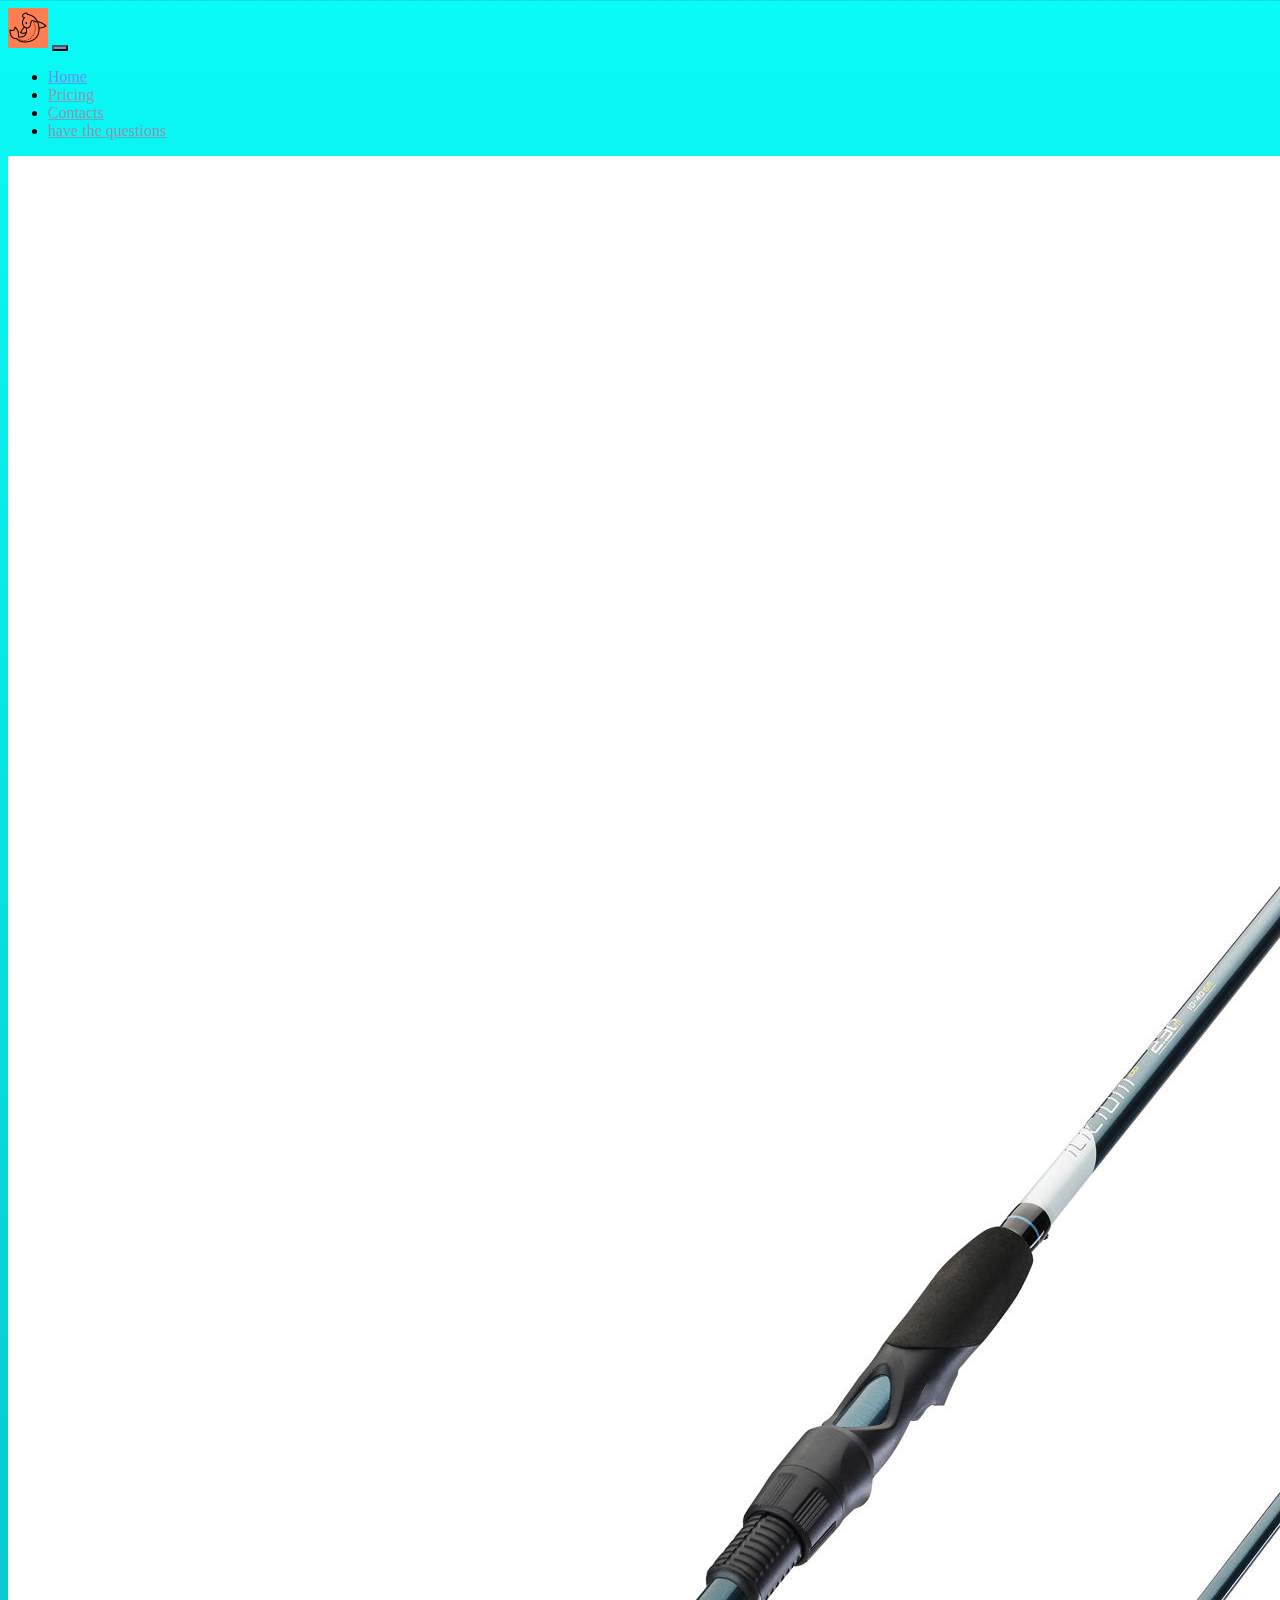
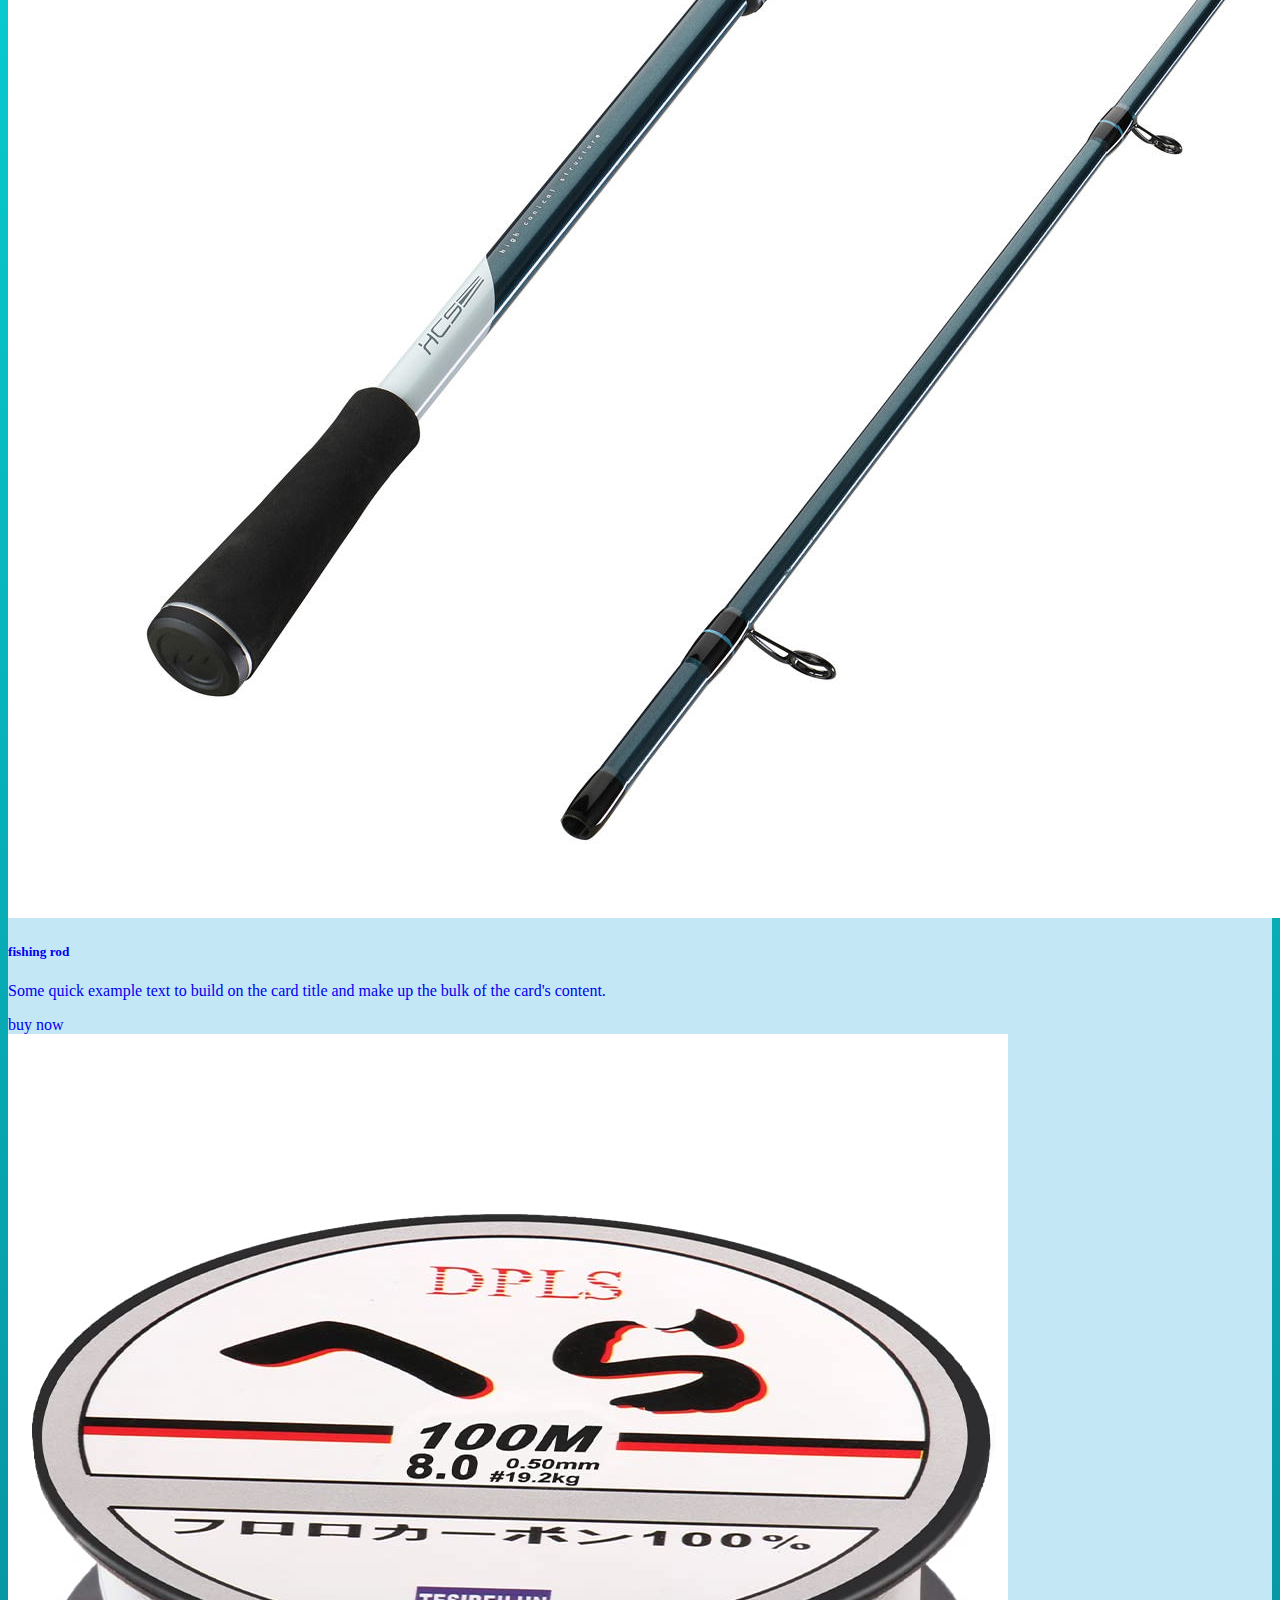
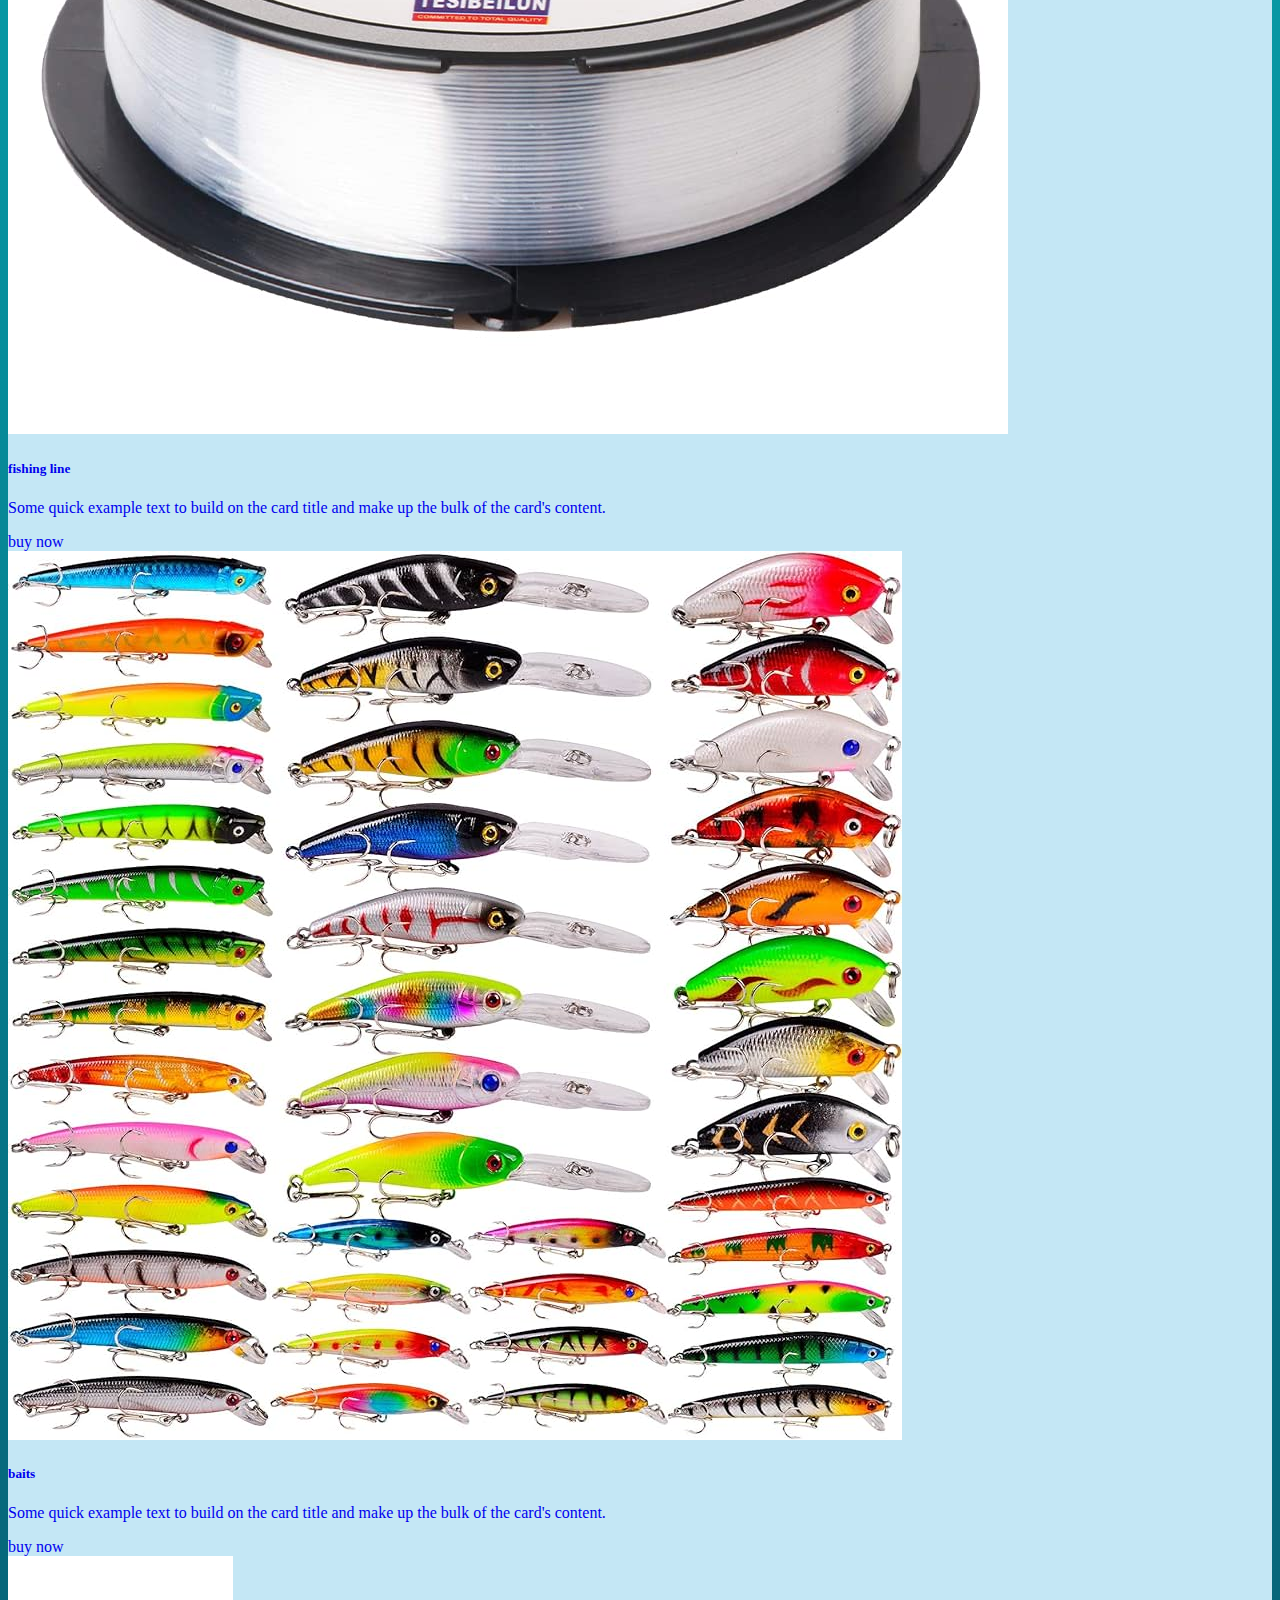
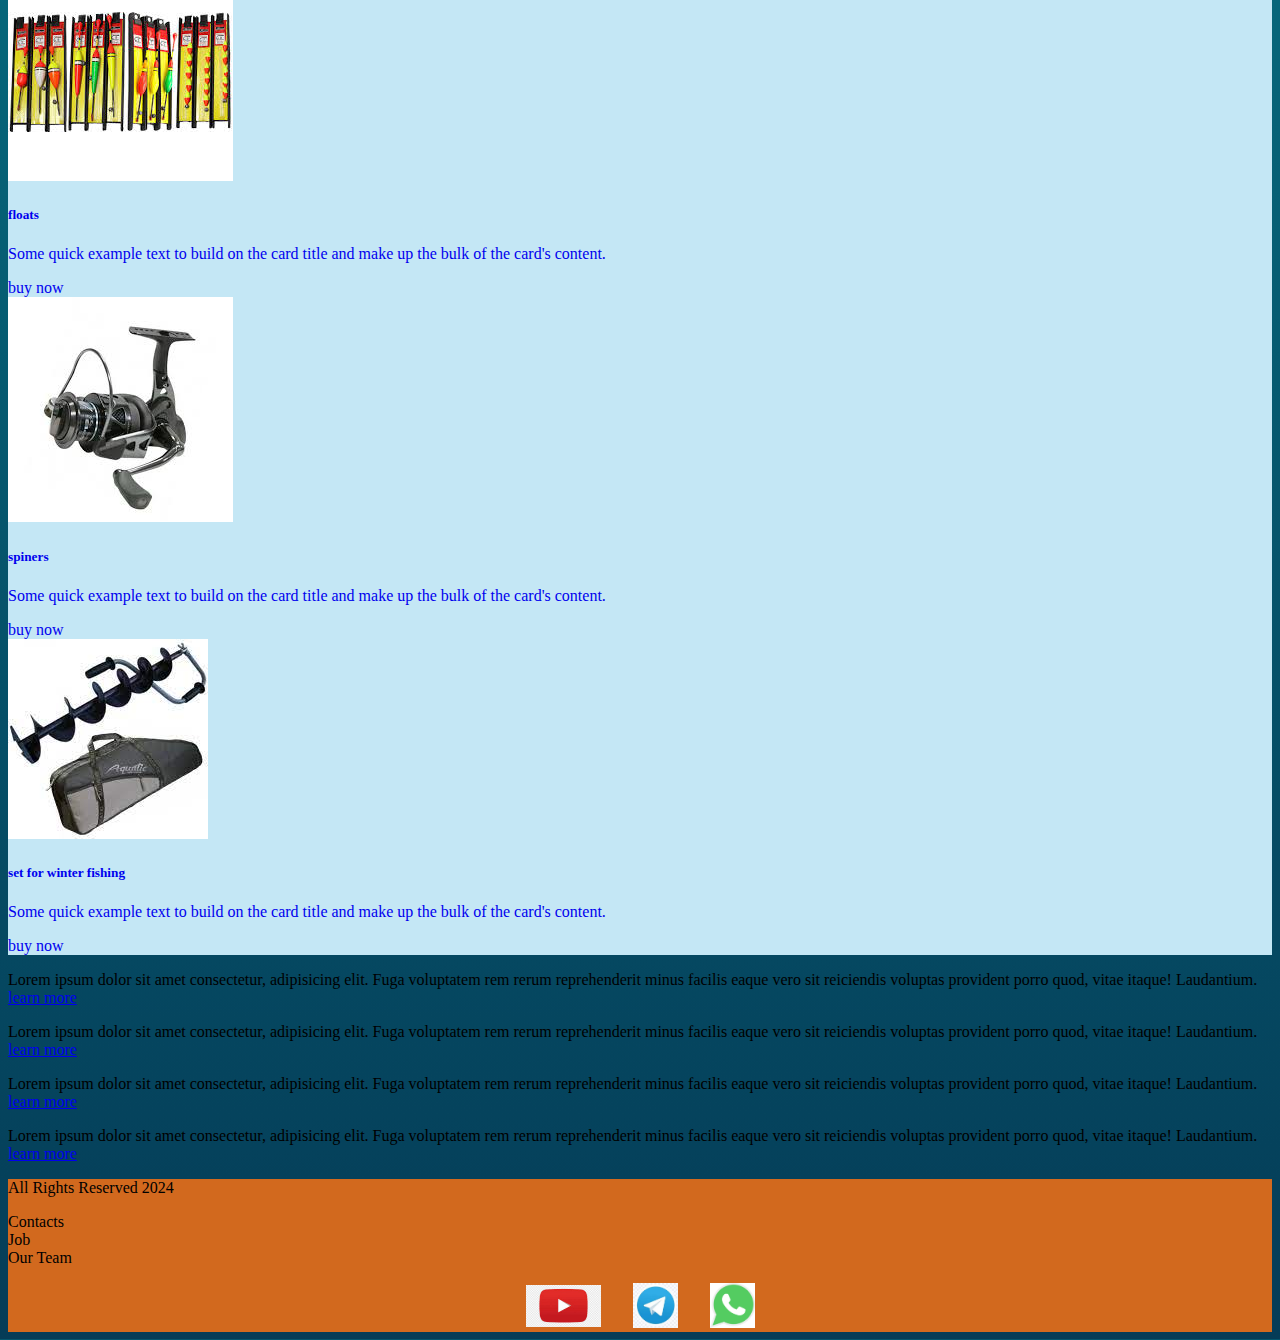
<file: index.html>
<!DOCTYPE html>
<html lang="en">
    <head>
        <meta charset="UTF-8" />
        <meta name="viewport" content="width=device-width, initial-scale=1.0" />
        <link
            href="https://cdn.jsdelivr.net/npm/bootstrap@5.3.2/dist/css/bootstrap.min.css"
            rel="stylesheet"
            integrity="sha384-T3c6CoIi6uLrA9TneNEoa7RxnatzjcDSCmG1MXxSR1GAsXEV/Dwwykc2MPK8M2HN"
            crossorigin="anonymous"
        />
        <link href="mystyle1.css" rel="stylesheet" />
        <link href="bgvideo.css" rel="stylesheet" />

        <link rel="apple-touch-icon" sizes="180x180" href="./favicon_io/apple-touch-icon.png">
        <link rel="icon" type="image/png" sizes="32x32" href="./favicon_io/favicon-32x32.png">
        <link rel="icon" type="image/png" sizes="16x16" href="./favicon_io/favicon-16x16.png">
        <link rel="manifest" href="/site.webmanifest">      
        <title>Document</title>
    </head>
    <body>
        <header>
            <nav class="navbar navbar-expand-lg bg-dark">
                <div class="container-fluid">
                    <a class="navbar-brand" href="movi.html"
                        ><img src="logo_fish.png" alt=""
                    /></a>
                    <button
                        class="navbar-toggler"
                        type="button"
                        data-bs-toggle="collapse"
                        data-bs-target="#navbarNav"
                        aria-controls="navbarNav"
                        aria-expanded="false"
                        aria-label="Toggle navigation"
                    >
                        <span class="navbar-toggler-icon"></span>
                    </button>
                    <div class="collapse navbar-collapse" id="navbarNav">
                        <ul class="navbar-nav">
                            <li class="nav-item">
                                <a
                                    class="nav-link active"
                                    aria-current="page"
                                    href="#"
                                    >Home</a
                                >
                            </li>
                            <!-- <li class="nav-item">
                    <a class="nav-link" href="#">Features</a>
                  </li> -->
                            <li class="nav-item">
                                <a class="nav-link" href="price.html"
                                    >Pricing</a
                                >
                            </li>
                            <li class="nav-item">
                                <a class="nav-link" href="price.html"
                                    >Contacts</a
                                >
                            </li>
                            <li class="nav-item">
                                <a class="nav-link" href="price.html"
                                    >have the questions</a
                                >
                            </li>
                            <!-- <li class="nav-item">
                    <a class="nav-link disabled" aria-disabled="true">Disabled</a>
                  </li> -->
                        </ul>
                    </div>
                </div>
            </nav>
        </header>
        <section>
            <!-- <div class="bgvideo">
                <video src="dark.mp4" type="video/mp4" autoplay muted loop></video>
                <div class="video-text">
                    <h1>you will find all for the fishing in us site</h1>
                </div>
            </div> -->
            <div class="container-fluid mt-4">
                <div class="row">
                    <div class="col-lg-1"></div>
                    <div class="col-lg-8 col-md-12">
                        <div class="row">
                            <div class="col-lg-4 col-md-6 my-4">
                                <div class="card">
                                    <a href="#">
                                        <img
                                            src="./fishing_rod.jpg"
                                            class="card-img-top"
                                            alt="..."
                                        />
                                    </a>
                                    <div class="card-body">
                                        <a href="#">
                                            <h5 class="card-title">
                                                fishing rod
                                            </h5>
                                        </a>
                                        <p class="card-text">
                                            <a href="#">
                                                Some quick example text to build
                                                on the card title and make up
                                                the bulk of the card's content.
                                            </a>
                                        </p>
                                        <a href="#" class="btn btn-primary"
                                            >buy now</a
                                        >
                                    </div>
                                </div>
                            </div>
                            <div class="col-lg-4 col-md-6 my-4">
                                <div class="card">
                                    <a href="#">
                                        <img
                                            src="./fishing_line.jpg"
                                            class="card-img-top"
                                            alt="..."
                                        />
                                    </a>
                                    <div class="card-body">
                                        <a href="#">
                                            <h5 class="card-title">
                                                fishing line
                                            </h5>
                                        </a>
                                        <p class="card-text">
                                            <a href="#">
                                                Some quick example text to build
                                                on the card title and make up
                                                the bulk of the card's content.
                                            </a>
                                        </p>
                                        <a href="#" class="btn btn-primary"
                                            >buy now</a
                                        >
                                    </div>
                                </div>
                            </div>
                            <div class="col-lg-4 col-md-6 my-4">
                                <div class="card">
                                    <a href="#">
                                        <img
                                            src="bait.jpg"
                                            class="card-img-top"
                                            alt="..."
                                        />
                                    </a>
                                    <div class="card-body">
                                        <a href="#">
                                            <h5 class="card-title">baits</h5>
                                        </a>
                                        <p class="card-text">
                                            <a href="#">
                                                Some quick example text to build
                                                on the card title and make up
                                                the bulk of the card's content.
                                            </a>
                                        </p>
                                        <a href="#" class="btn btn-primary"
                                            >buy now</a
                                        >
                                    </div>
                                </div>
                            </div>
                            <div class="col-lg-4 col-md-6 my-4">
                                <div class="card">
                                    <a href="#">
                                        <img
                                            src="./float.jpg"
                                            class="card-img-top"
                                            alt="..."
                                        />
                                    </a>
                                    <div class="card-body">
                                        <a href="#">
                                            <h5 class="card-title">floats</h5>
                                        </a>
                                        <p class="card-text">
                                            <a href="#">
                                                Some quick example text to build
                                                on the card title and make up
                                                the bulk of the card's content.
                                            </a>
                                        </p>
                                        <a href="#" class="btn btn-primary"
                                            >buy now</a
                                        >
                                    </div>
                                </div>
                            </div>
                            <div class="col-lg-4 col-md-6 my-4">
                                <div class="card">
                                    <a href="#">
                                        <img
                                            src="./spiner.jpg"
                                            class="card-img-top"
                                            alt="..."
                                        />
                                    </a>
                                    <div class="card-body">
                                        <a href="#">
                                            <h5 class="card-title">spiners</h5>
                                        </a>
                                        <p class="card-text">
                                            <a href="#">
                                                Some quick example text to build
                                                on the card title and make up
                                                the bulk of the card's content.
                                            </a>
                                        </p>
                                        <a href="#" class="btn btn-primary"
                                            >buy now</a
                                        >
                                    </div>
                                </div>
                            </div>
                            <div class="col-lg-4 col-md-6 my-4">
                                <div class="card">
                                    <a href="#">
                                        <img
                                            src="./winter.jpg"
                                            class="card-img-top"
                                            alt="..."
                                        />
                                    </a>
                                    <div class="card-body">
                                        <a href="#">
                                            <h5 class="card-title">
                                                set for winter fishing
                                            </h5>
                                        </a>
                                        <p class="card-text">
                                            <a href="#">
                                                Some quick example text to build
                                                on the card title and make up
                                                the bulk of the card's content.
                                            </a>
                                        </p>
                                        <a href="#" class="btn btn-primary"
                                            >buy now</a
                                        >
                                    </div>
                                </div>
                            </div>
                        </div>
                    </div>
                    <div class="col-lg-3 col-md-12">
                        <div class="row px-4">
                            <div class="col-lg-12 sidebar my-4">
                                <p>
                                    Lorem ipsum dolor sit amet consectetur,
                                    adipisicing elit. Fuga voluptatem rem rerum
                                    reprehenderit minus facilis eaque vero sit
                                    reiciendis voluptas provident porro quod,
                                    vitae itaque! Laudantium.
                                    <a href="#"> learn more</a>
                                </p>
                            </div>
                            <div class="col-lg-12 sidebar my-4">
                                <p>
                                    Lorem ipsum dolor sit amet consectetur,
                                    adipisicing elit. Fuga voluptatem rem rerum
                                    reprehenderit minus facilis eaque vero sit
                                    reiciendis voluptas provident porro quod,
                                    vitae itaque! Laudantium.
                                    <a href="#"> learn more</a>
                                </p>
                            </div>
                            <div class="col-lg-12 sidebar my-4">
                                <p>
                                    Lorem ipsum dolor sit amet consectetur,
                                    adipisicing elit. Fuga voluptatem rem rerum
                                    reprehenderit minus facilis eaque vero sit
                                    reiciendis voluptas provident porro quod,
                                    vitae itaque! Laudantium.
                                    <a href="#"> learn more</a>
                                </p>
                            </div>
                            <div class="col-lg-12 sidebar my-4">
                                <p>
                                    Lorem ipsum dolor sit amet consectetur,
                                    adipisicing elit. Fuga voluptatem rem rerum
                                    reprehenderit minus facilis eaque vero sit
                                    reiciendis voluptas provident porro quod,
                                    vitae itaque! Laudantium.
                                    <a href="#"> learn more</a>
                                </p>
                            </div>
                        </div>
                    </div>
                </div>
            </div>
        </section>
        <footer class="mt-4">
            <div class="container-fluid">
                <div class="row">
                    <div class="col-lg-4 col-md-12 footer-text text-center">
                        <p>All Rights Reserved 2024</p>
                    </div>
                    <div class="col-lg-4 col-md-12 footer-text text-center">
                        <p>Contacts<br>Job<br>Our Team</p>
                    </div>
                    <div class="col-lg-4 col-md-12 media-links">
                        <a href="www.youtube.com"><img style="width: 75px; margin-inline: 1em;" src="./youtube.jpg" alt=""></a>
                        <a href="www.telegram.com"><img style="width: 45px; margin-inline: 1em;" src="./teleggam.jpg" alt=""></a>
                        <a href="www.whatsapp.com"><img style="width: 45px; margin-inline: 1em;" src="./whatsap.png" alt=""></a>
                    </div>
                </div>
            </div>
        </footer>

        <script
            src="https://cdn.jsdelivr.net/npm/bootstrap@5.3.2/dist/js/bootstrap.bundle.min.js"
            integrity="sha384-C6RzsynM9kWDrMNeT87bh95OGNyZPhcTNXj1NW7RuBCsyN/o0jlpcV8Qyq46cDfL"
            crossorigin="anonymous"
        ></script>
    </body>
</html>
</file>
<file: mystyle1.css>
body{
    background: linear-gradient(0deg, #053c57 0%, #09fbf7 100%);
}
.navbar-brand{
    color: cornflowerblue;
}
.nav-link{
    color: rgb(136, 152, 182);
}
.navbar-nav .nav-link.active{
    color: cornflowerblue;
}
.navbar-brand img{
    width: 40px;
    background-color: coral;
}
.navbar-toggler{
    background-color: cornflowerblue;
}
.sidebar{
    color: rgb(0, 0, 0)
}
.card{
    background-color: #c4e7f5;
}
.card a{
    text-decoration: none;
}
.footer-text{
    margin: auto auto;
    color:black;
    /* color: #09fbf7; */
}
footer{
    background-color: chocolate;
    border: 5px;
}
.media-links{
    display: flex;
    justify-content: center;
    align-items: center;
}
</file>
<file: bgvideo.css>
.bgvideo {
    /* height: 120vh; */
    width: 100%;
    position: relative;
    object-fit: cover;
    display: flex;

    /* justify-content: center; */
    /* align-items: center; */
    /* autoplay muted loop */
}

.bgvideo video {    
    /* height: 70vh; */
    width: 100%;
    position: absolute;
    top: 0;
    left: 0;
    object-fit: cover;

    /* display: contents; */
    /* z-index: 1; */
}

.video-text {
    color: black;

    /* z-index: 2; */
}
.brightness{
    background-color: rgba(0, 0, 0, 0.473);
}
</file>
